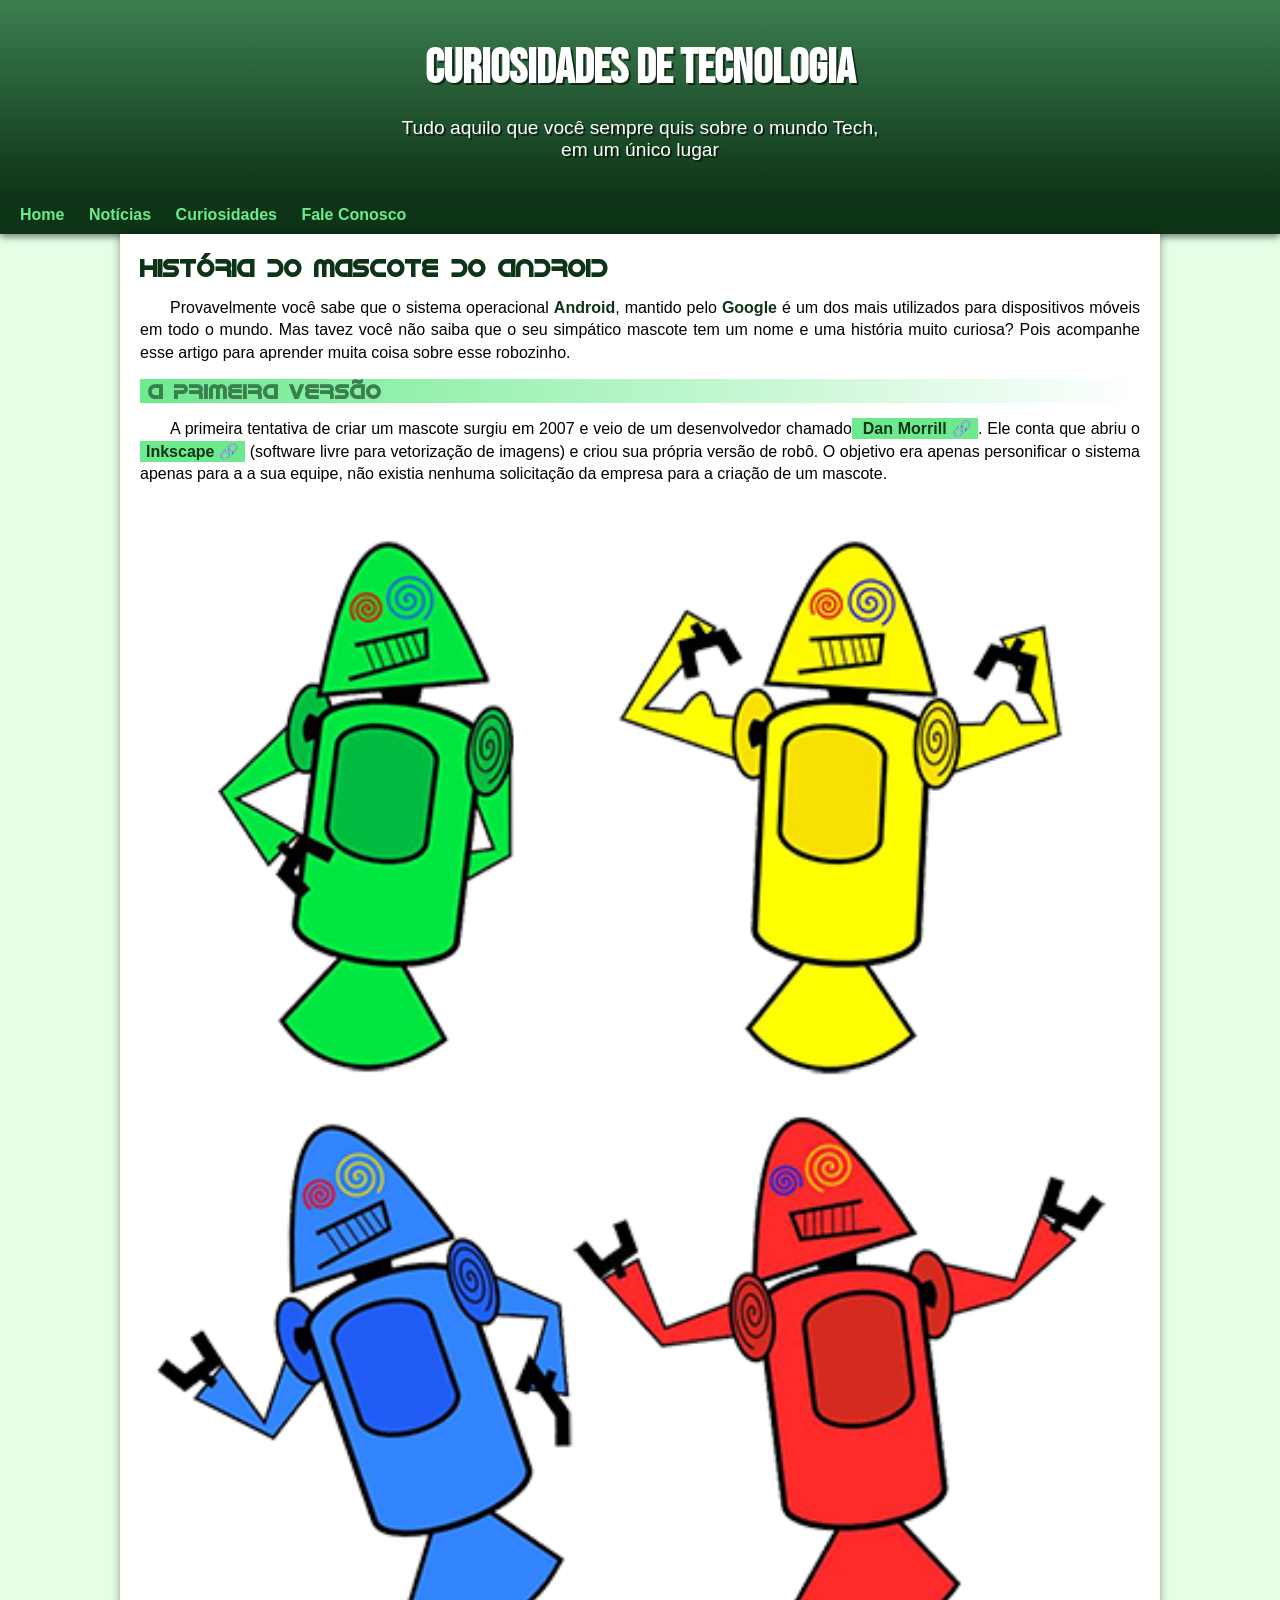
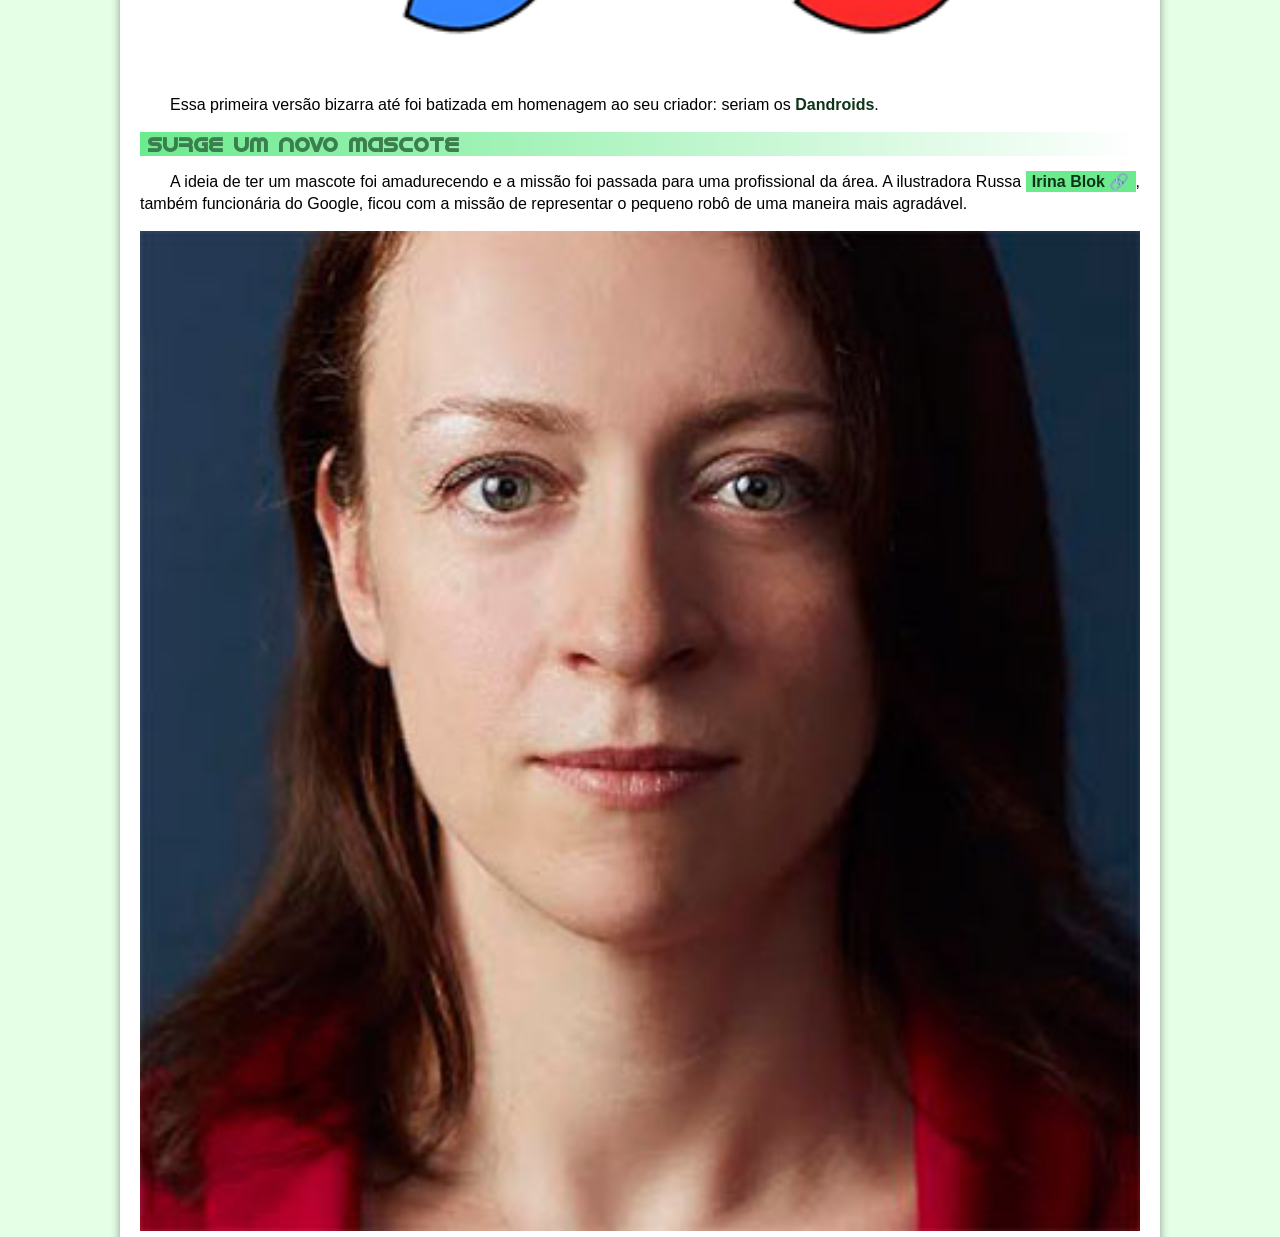
<file: index.html>
<!DOCTYPE html>
<html lang="pt-br">
<head>
    <meta charset="UTF-8">
    <meta http-equiv="X-UA-Compatible" content="IE=edge">
    <meta name="viewport" content="width=device-width, initial-scale=1.0">
    <title>Como Surgiu o Mascote do Android?</title>
    <link rel="shortcut icon" href="favicon.ico" type="image/x-icon">
    <link rel="stylesheet" href="style/style.css">
</head>
<body>
    <header>
        <h1>
            Curiosidades de Tecnologia
        </h1>
        <p>
            Tudo aquilo que você sempre quis sobre o mundo Tech, em um único lugar
        </p>
    </header>
    <nav>
        <a href="#">Home</a>
        <a href="#">Notícias</a>
        <a href="#">Curiosidades</a>
        <a href="#">Fale Conosco</a>
    </nav>
    <main>
        <article>
            <h1>História do Mascote do Android</h1>

            <p>Provavelmente você sabe que o sistema operacional <strong>Android</strong>, mantido pelo <strong>Google</strong> é um dos mais utilizados para dispositivos móveis em todo o mundo. Mas tavez você não saiba que o seu simpático mascote tem um nome e uma história muito curiosa? Pois acompanhe esse artigo para aprender muita coisa sobre esse robozinho.</p>

            <h2>A primeira versão</h2>

            <p>A primeira tentativa de criar um mascote surgiu em 2007 e veio de um desenvolvedor chamado<a class="externo" href="https://androidcommunity.com/dan-morrill-shows-us-the-android-mascot-that-almost-was-20130103/" target="_blank"> Dan Morrill</a>. Ele conta que abriu o <a class="externo" href="https://inkscape.org/pt-br/" target="_blank">Inkscape</a> (software livre para vetorização de imagens) e criou sua própria versão de robô. O objetivo era apenas personificar o sistema apenas para a a sua equipe, não existia nenhuma solicitação da empresa para a criação de um mascote.</p>

            <picture>
                <source media="(max-width: 670px)" srcset="imagens/dan-droids-pq.png">
                <img src="imagens/dan-droids.png" alt="Primeiro mascote do android"></picture>

            <p>Essa primeira versão bizarra até foi batizada em homenagem ao seu criador: seriam os <strong>Dandroids</strong>.</p>

            <h2>Surge um novo mascote</h2>

            <p>A ideia de ter um mascote foi amadurecendo e a missão foi passada para uma profissional da área. A ilustradora Russa <a class="externo" href="https://www.irinablok.com/android" target="_blank">Irina Blok</a>, também funcionária do Google, ficou com a missão de representar o pequeno robô de uma maneira mais agradável.</p>

            <picture>
                <source media="(max-width: 670px)" 
                srcset="imagens/irina-blok-pq.jpg"><img src="imagens/irina-blok.jpg" alt="Irina Blok, Criadora do BugDroid"></picture>

            <p>A ideia principal da Irina era representar tudo graficamente com poucos traços e de forma mais chapada. O desenho também deveria gerar identificação rápida com quem o olha. Surgiu então o <strong>Bugdroid</strong>, o novo mascote do Android.</p>

            <img src="imagens/bugdroid.png" class="pequena" alt="Bugdroid">

            <p>A principal inspiração para os traços do novo <strong>Bugdroid</strong> veio daqueles bonequinhos que ilustram portas de banheiro para indicar o gênero de cada porta. Conta a lenda que a artista estava criando em sua mesa no escritório do <strong>Google</strong> e olhou para o lado dos banheiros e a identificação foi imediata: simples, limpo, objetivo.</p>

            <div class="video"><iframe width="560" height="315" src="https://www.youtube.com/embed/l2UDgpLz20M" title="YouTube video player" frameborder="0" allow="accelerometer; autoplay; clipboard-write; encrypted-media; gyroscope; picture-in-picture" allowfullscreen></iframe></div>

            <aside>
                <h3>Quer aprender mais?</h3>
                <p>Outro assunto curioso em relação ao Android é que cada versão sempre foi nomeada em homenagem a um doce, em ordem alfabética a partir da versão 1.5 até a 9.0.</p>
                <ul>
                    <li>1.5 - <abbr title="Bolo de Copo">Cupcake</abbr></li>
                    <li>1.6 - <abbr title="Rosquinha">Donut</abbr></li>
                    <li>3.0 - <abbr title="Bomba">Eclair</abbr></li>
                    <li>2.2 - <abbr title="Iogurte Congelado">Froyo</abbr></li>
                    <li>2.3 - <abbr title="Biscoito de Gengibre">Gingerbread</abbr></li>
                    <li>3.0 - <abbr title="Favo de Mel">Honeycomb</abbr></li>
                    <li>4.0 - <abbr title="Sanduíche de Sorvete">Ice Cream Sandwich</abbr></li>
                    <li>4.1 - <abbr title="Jujubas">Jelly Bean</abbr></li>
                    <li>4.4 - <abbr title="KitKat">KitKat</abbr></li>
                    <li>5.0 - <abbr title="Pirulito">Lolipop</abbr></li>
                    <li>6.0 - <abbr title="Marshmallow">Marshmallow</abbr></li>
                    <li>7.0 - <abbr title="Torrone">Nougat</abbr></li>
                    <li>8.0 - <abbr title="Oreo">Oreo</abbr></li>
                    <li>9.0 - <abbr title="Torta">Pie</abbr></li>
                </ul>
                <p>
                    Infelizmente, o <strong>Android Q</strong> não existiu, pois o Google resolveu pôr fim a essa divertida prática e começou a usar numerações, o que deu origem ao Android 10.
                    Acesse aqui o site Android History para conhecer a sequência das versões "adocicadas" e o que cada uma trouxe para o sistema Android.
                </p>
                <p>
                    Acesse aqui o site <a class="externo" href="https://www.android.com/intl/en_uk/#/donut" target="_blank">Android History</a> para conhecer a sequência das versões "adocicadas" e o que cada uma trouxe para o sistema Android. 
                </p>
            </aside>
            

            <p>Então é isso! Espero que você tenha gostado do nosso artigo com essa curiosidade sobre o sistema <strong>Android</strong> e seu simpático mascote.</p>
        </article>
    </main>
    <footer><a href="https://gustavoguanabara.github.io/">Site Originalemnte Criado por Gustavo Guanabara</a></footer>

</body>
</html>
</file>
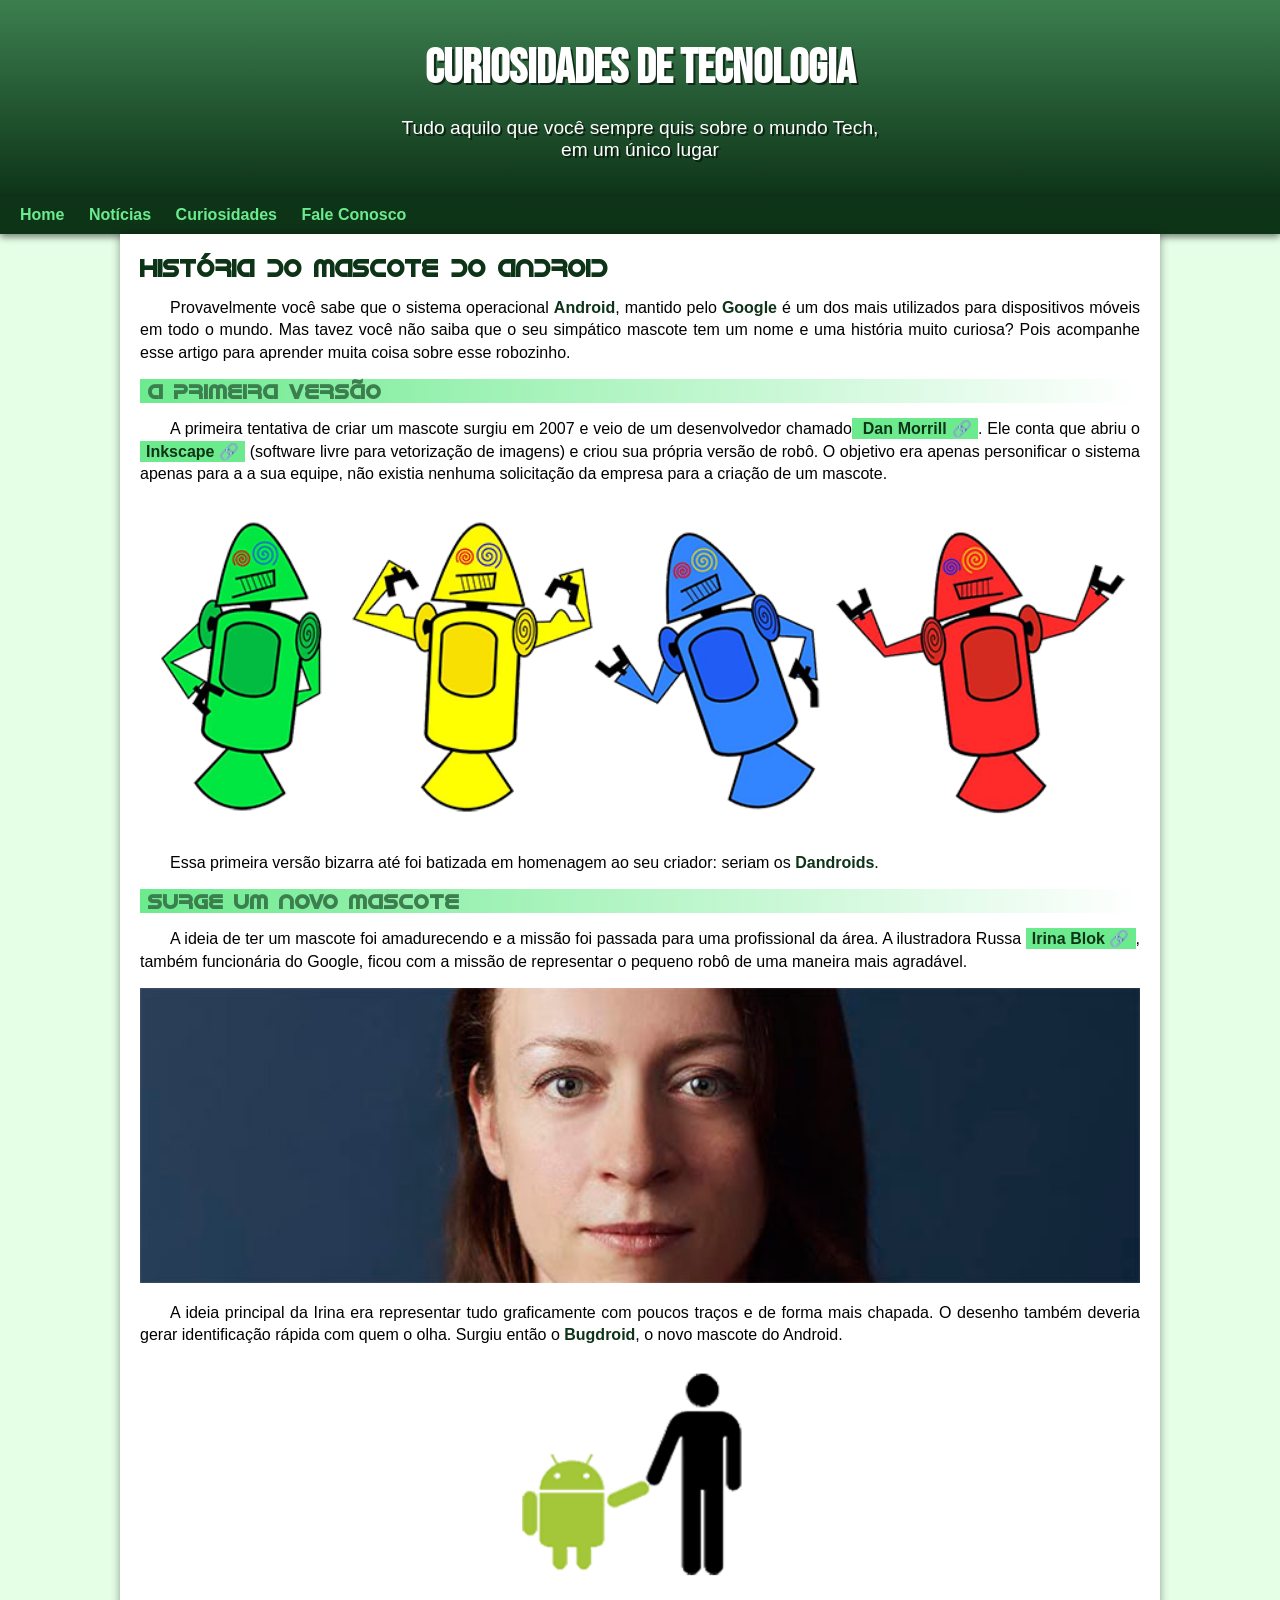
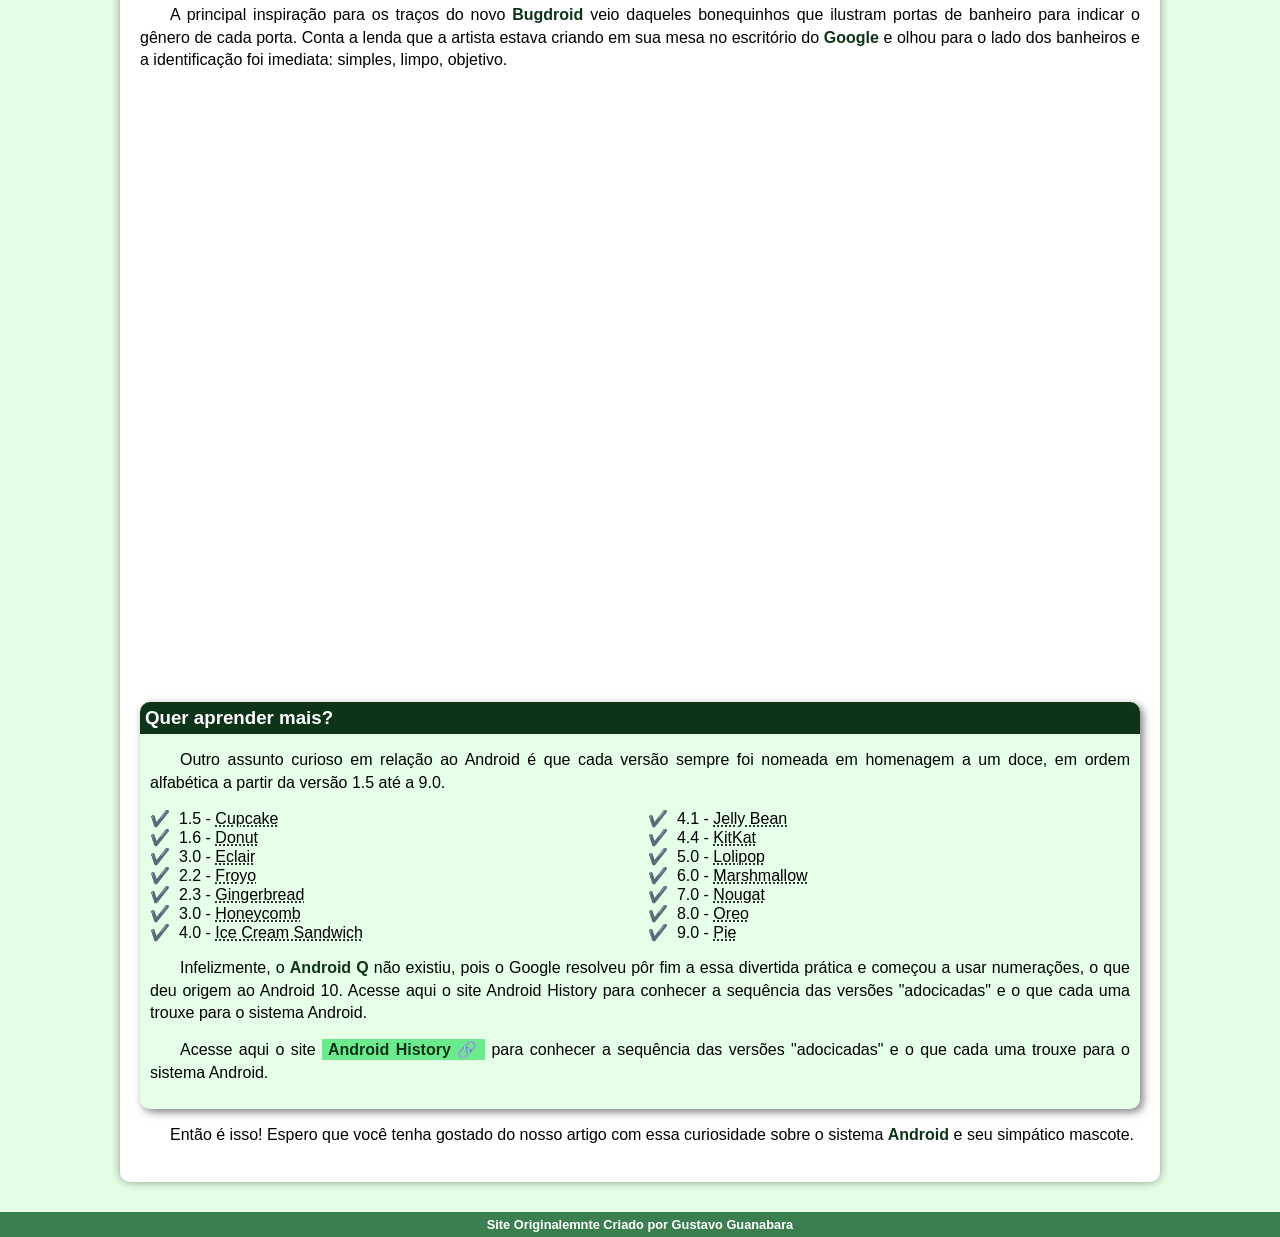
<file: android.html>
<!DOCTYPE html>
<html lang="pt-br">
<head>
    <meta charset="UTF-8">
    <meta http-equiv="X-UA-Compatible" content="IE=edge">
    <meta name="viewport" content="width=device-width, initial-scale=1.0">
    <title>Como Surgiu o Mascote do Android?</title>
    <link rel="shortcut icon" href="favicon.ico" type="image/x-icon">
    <link rel="stylesheet" href="style/style.css">
</head>
<body>
    <header>
        <h1>
            Curiosidades de Tecnologia
        </h1>
        <p>
            Tudo aquilo que você sempre quis sobre o mundo Tech, em um único lugar
        </p>
    </header>
    <nav>
        <a href="#">Home</a>
        <a href="#">Notícias</a>
        <a href="#">Curiosidades</a>
        <a href="#">Fale Conosco</a>
    </nav>
    <main>
        <article>
            <h1>História do Mascote do Android</h1>

            <p>Provavelmente você sabe que o sistema operacional <strong>Android</strong>, mantido pelo <strong>Google</strong> é um dos mais utilizados para dispositivos móveis em todo o mundo. Mas tavez você não saiba que o seu simpático mascote tem um nome e uma história muito curiosa? Pois acompanhe esse artigo para aprender muita coisa sobre esse robozinho.</p>

            <h2>A primeira versão</h2>

            <p>A primeira tentativa de criar um mascote surgiu em 2007 e veio de um desenvolvedor chamado<a class="externo" href="https://androidcommunity.com/dan-morrill-shows-us-the-android-mascot-that-almost-was-20130103/" target="_blank"> Dan Morrill</a>. Ele conta que abriu o <a class="externo" href="https://inkscape.org/pt-br/" target="_blank">Inkscape</a> (software livre para vetorização de imagens) e criou sua própria versão de robô. O objetivo era apenas personificar o sistema apenas para a a sua equipe, não existia nenhuma solicitação da empresa para a criação de um mascote.</p>

            <picture>
                <source media="(max-width: 670px)" srcset="/imagens/dan-droids-pq.png">
                <img src="imagens/dan-droids.png" alt="Primeiro mascote do android"></picture>

            <p>Essa primeira versão bizarra até foi batizada em homenagem ao seu criador: seriam os <strong>Dandroids</strong>.</p>

            <h2>Surge um novo mascote</h2>

            <p>A ideia de ter um mascote foi amadurecendo e a missão foi passada para uma profissional da área. A ilustradora Russa <a class="externo" href="https://www.irinablok.com/android" target="_blank">Irina Blok</a>, também funcionária do Google, ficou com a missão de representar o pequeno robô de uma maneira mais agradável.</p>

            <picture>
                <source media="(max-width: 670px)" 
                srcset="/imagens/irina-blok-pq.jpg"><img src="imagens/irina-blok.jpg" alt="Irina Blok, Criadora do BugDroid"></picture>

            <p>A ideia principal da Irina era representar tudo graficamente com poucos traços e de forma mais chapada. O desenho também deveria gerar identificação rápida com quem o olha. Surgiu então o <strong>Bugdroid</strong>, o novo mascote do Android.</p>

            <img src="imagens/bugdroid.png" class="pequena" alt="Bugdroid">

            <p>A principal inspiração para os traços do novo <strong>Bugdroid</strong> veio daqueles bonequinhos que ilustram portas de banheiro para indicar o gênero de cada porta. Conta a lenda que a artista estava criando em sua mesa no escritório do <strong>Google</strong> e olhou para o lado dos banheiros e a identificação foi imediata: simples, limpo, objetivo.</p>

            <div class="video"><iframe width="560" height="315" src="https://www.youtube.com/embed/l2UDgpLz20M" title="YouTube video player" frameborder="0" allow="accelerometer; autoplay; clipboard-write; encrypted-media; gyroscope; picture-in-picture" allowfullscreen></iframe></div>

            <aside>
                <h3>Quer aprender mais?</h3>
                <p>Outro assunto curioso em relação ao Android é que cada versão sempre foi nomeada em homenagem a um doce, em ordem alfabética a partir da versão 1.5 até a 9.0.</p>
                <ul>
                    <li>1.5 - <abbr title="Bolo de Copo">Cupcake</abbr></li>
                    <li>1.6 - <abbr title="Rosquinha">Donut</abbr></li>
                    <li>3.0 - <abbr title="Bomba">Eclair</abbr></li>
                    <li>2.2 - <abbr title="Iogurte Congelado">Froyo</abbr></li>
                    <li>2.3 - <abbr title="Biscoito de Gengibre">Gingerbread</abbr></li>
                    <li>3.0 - <abbr title="Favo de Mel">Honeycomb</abbr></li>
                    <li>4.0 - <abbr title="Sanduíche de Sorvete">Ice Cream Sandwich</abbr></li>
                    <li>4.1 - <abbr title="Jujubas">Jelly Bean</abbr></li>
                    <li>4.4 - <abbr title="KitKat">KitKat</abbr></li>
                    <li>5.0 - <abbr title="Pirulito">Lolipop</abbr></li>
                    <li>6.0 - <abbr title="Marshmallow">Marshmallow</abbr></li>
                    <li>7.0 - <abbr title="Torrone">Nougat</abbr></li>
                    <li>8.0 - <abbr title="Oreo">Oreo</abbr></li>
                    <li>9.0 - <abbr title="Torta">Pie</abbr></li>
                </ul>
                <p>
                    Infelizmente, o <strong>Android Q</strong> não existiu, pois o Google resolveu pôr fim a essa divertida prática e começou a usar numerações, o que deu origem ao Android 10.
                    Acesse aqui o site Android History para conhecer a sequência das versões "adocicadas" e o que cada uma trouxe para o sistema Android.
                </p>
                <p>
                    Acesse aqui o site <a class="externo" href="https://www.android.com/intl/en_uk/#/donut" target="_blank">Android History</a> para conhecer a sequência das versões "adocicadas" e o que cada uma trouxe para o sistema Android. 
                </p>
            </aside>
            

            <p>Então é isso! Espero que você tenha gostado do nosso artigo com essa curiosidade sobre o sistema <strong>Android</strong> e seu simpático mascote.</p>
        </article>
    </main>
    <footer><a href="https://gustavoguanabara.github.io/">Site Originalemnte Criado por Gustavo Guanabara</a></footer>

</body>
</html>
</file>
<file: style/style.css>
@charset "UTF-8";

@import url('https://fonts.googleapis.com/css2?family=Bebas+Neue&family=Work+Sans:ital,wght@0,100;0,200;1,100&display=swap');

@font-face {
    font-family: 'Android';
    src: url('../fontes/idroid.otf') format('opentype');
    font-weight: normal;
}



:root {
         
    --cor1: #3c7f4f;
    --cor2: #d5ffd899;
    --cor3: #54B86E;
    --cor4: #0e3418;
    --cor5: #6CEB8E; 

    --fonte-boa: Arial, Verdana, Helvetica, sans-serif;
    --fonte-destacada:  'Bebas Neue'; 
    --fonte-android: 'Android', cursive; 
}


* { 
    margin: 0px; 
    padding: 0px;
}


body{
    background-color: var(--cor2);
    font-family: var(--fonte-boa);

}

a.externo::after{
    content: '\00A0\1F517';
    
}

header {
background-image: linear-gradient(to bottom, var(--cor1), var(--cor4)); 
    color: white;
    min-height: 150px;
    text-align: center;
    padding-top: 40px;
}

header > h1 {

    color: white;
    font-family: var(--fonte-destacada);
    font-size: 3em;
    margin-bottom: 20px;
    text-shadow: 2px 2px 0px rgba(0, 0, 0, 0.584);
}


header > p {
    color: white;
    font-family: var(--fonte-boa);
    font-size: 1.2em;
    max-width: 500px;
    padding-right: 10px;
    padding-left: 10px;
    margin: auto;
    text-shadow: 2px 2px 0px rgba(0, 0, 0, 0.584);
    padding-bottom: 35px;

}


nav{
    background-color: var(--cor4);
    padding: 10px;
    box-shadow: 0px 3px 7px rgba(0, 0, 0, 0.497);
}
nav > a {
    border-radius: 5px;
    color: var(--cor5);
    padding: 10px;
    text-decoration: none;
    font-weight: bold;
    transition-duration: 0.7s;

}

nav > a:hover{

    background-color: var(--cor3);
    color: var(--cor5);
}
main{
    background-color: white;
    min-width: 300px;
    max-width: 1000px;
    margin: auto;
    margin-bottom: 30px;
    padding: 20px;
    box-shadow: 0px 0px 10px rgba(0, 0, 0, 0.40);
    border-bottom-left-radius: 10px;
    border-bottom-right-radius: 10px;
}

main h1 {

    color: var(--cor4);
    font-family: var(--fonte-android);

}

main h2{
    font-family: var(--fonte-android);
    color: var(--cor1);
    font-size: 1.3em;
    background-image: linear-gradient(to right, var(--cor5), transparent);
    text-indent: 8px;
}

main p{
    margin: 15px 0px 15px 0px ;
    text-align: Justify;
    text-indent: 30px;
    line-height: 1.4em;
    font-size: 1em;
}
main strong {

    color: var(--cor4);
    font-weight: bold;

}
div.video{
    background-color:  transparent;
    margin-bottom: 30px;
    margin: 0px -20px 30px -20px;
    padding: 20px;
    padding-bottom: 56.6%;
    position: relative;

}

div.video > iframe{
    position: absolute;
    top: 5%;
    left: 5%;
    width: 90%;
    height: 90%;
}

main img {
    width: 100%;
}

main img.pequena{

    max-width: 350px;
    display: block;
    margin: auto;
}
main a {
    text-decoration: none;
    font-weight: bold;
    color: var(--cor4);
    background-color: var(--cor5);
    padding: 2px 6px;
}

main a:hover {
    text-decoration: underline;
    color: var(--cor4);
}
aside{
    background-color: var(--cor2);
    padding: 10px;
    border-radius: 10px;
    box-shadow: 3px 3px 8px rgba(0, 0, 0, 0.508);
}
aside > ul {
    list-style-position: inside;
    columns: 2;
    list-style-type: '✔️\00A0\00A0';
}

aside > h3{
    background-color: var(--cor4);
    color: white;
    padding: 5px;
    margin: -10px -10px 0px -10px;
    border-radius: 10px 10px 0px 0px;


}


footer{
    background-color: var(--cor1);
    color: white;
    text-align: center;
    font-size: 0.8em;
    padding: 5px;

}

footer a {
    color: white;
    font-weight: bolder;
    text-decoration: none;
}

footer a:hover{

    text-decoration: underline;
    color: var(--cor2);

}
</file>
